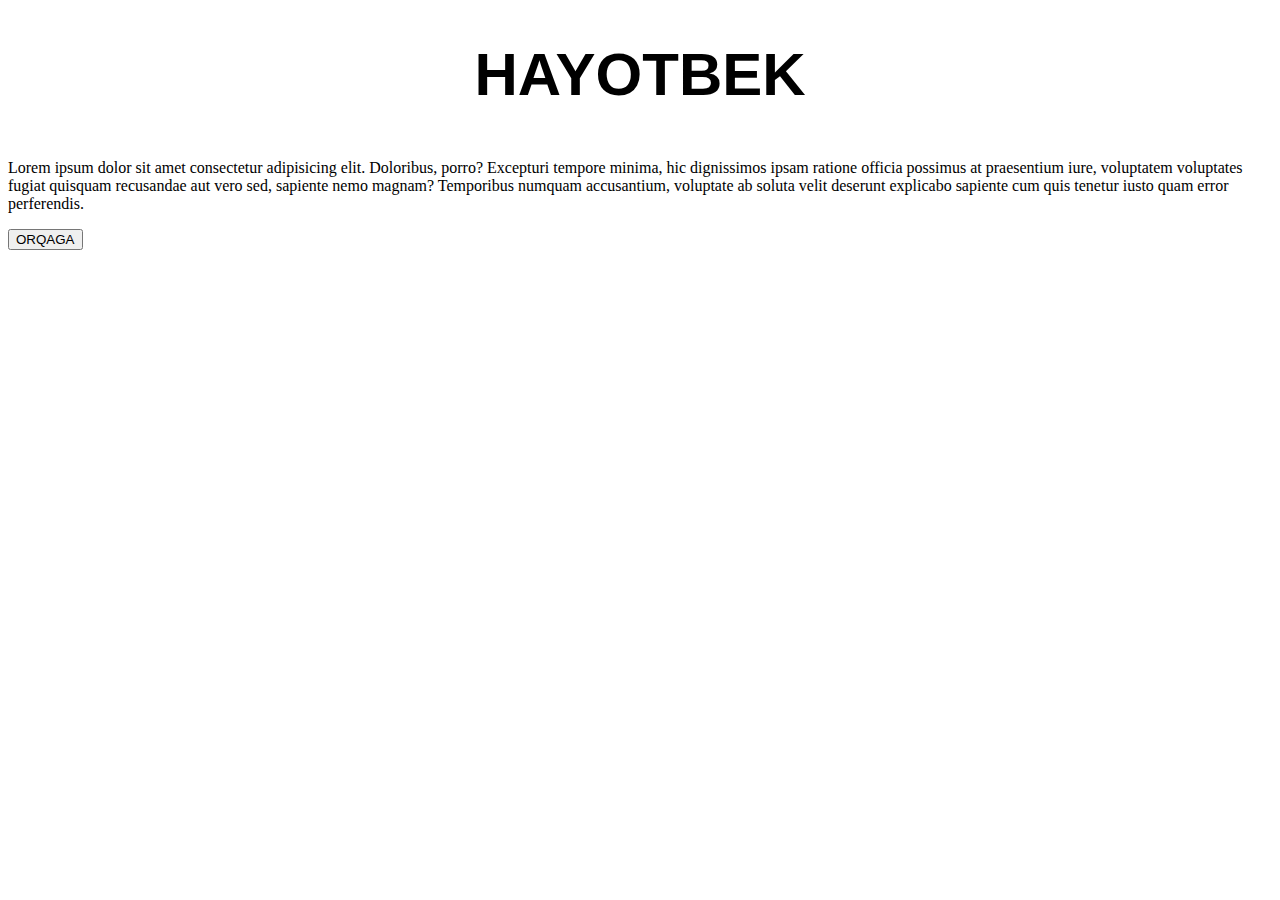
<file: back.html>
<!DOCTYPE html>
<html lang="en">
<head>
      <meta charset="UTF-8">
      <meta http-equiv="X-UA-Compatible" content="IE=edge">
      <meta name="viewport" content="width=device-width, initial-scale=1.0">
      <title>Document</title>
      <link rel="stylesheet" href="./back.css">
</head>
<body>
      <h1>HAYOTBEK</h1>
      <p>Lorem ipsum dolor sit amet consectetur adipisicing elit. Doloribus, porro? Excepturi tempore minima, hic dignissimos ipsam ratione officia possimus at praesentium iure, voluptatem voluptates fugiat quisquam recusandae aut vero sed, sapiente nemo magnam? Temporibus numquam accusantium, voluptate ab soluta velit deserunt explicabo sapiente cum quis tenetur iusto quam error perferendis.</p>


      <a href="./index.html">
            <button>ORQAGA</button>
      </a>
</body>
</html>
</file>
<file: back.css>
h1{
      text-align: center;
      font-family: sans-serif;
      font-size: 60px;
      margin-bottom: 50px;
}
</file>
